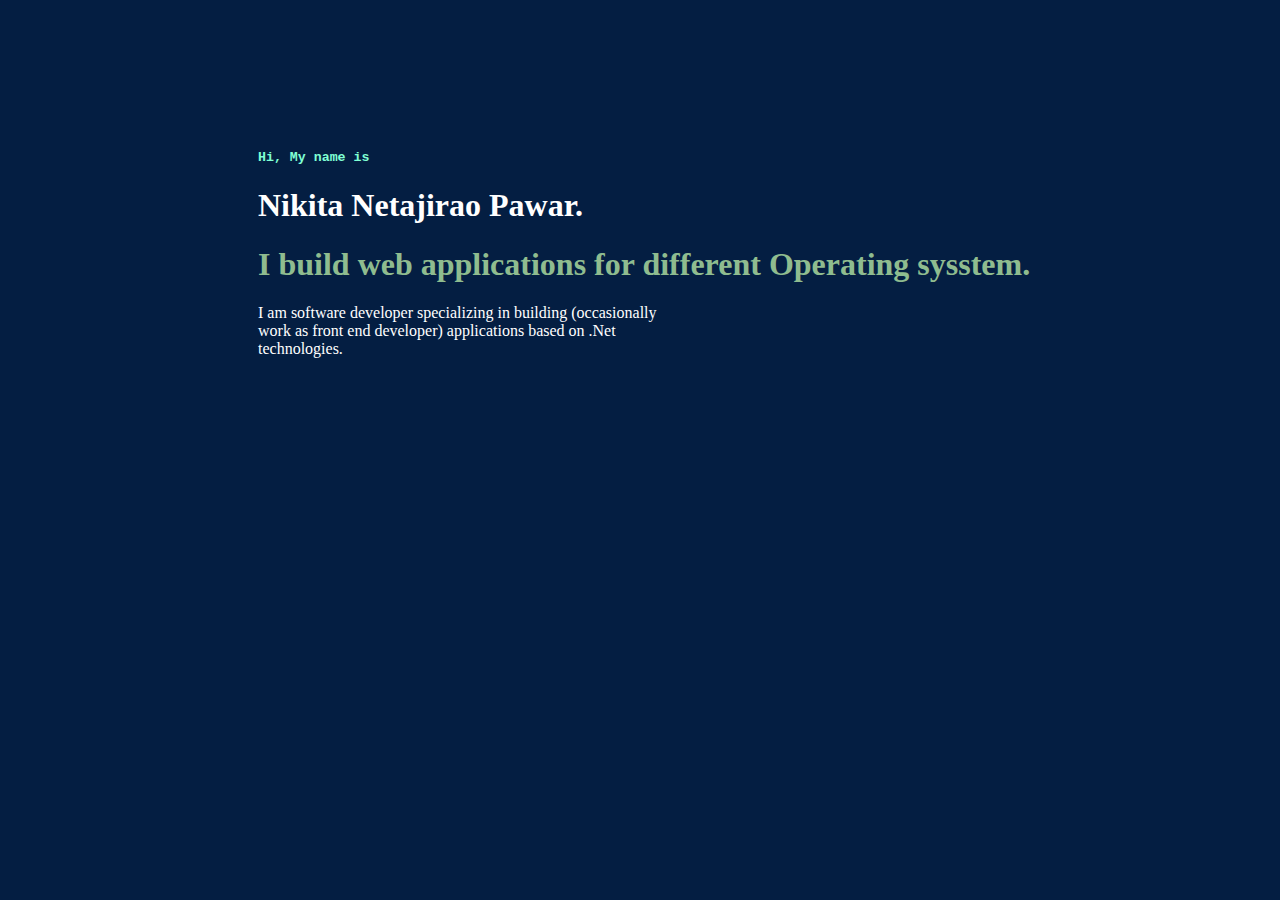
<file: Index.html>
<!DOCTYPE html>
<html lang="en">
<head>
    <meta charset="UTF-8">
    <meta http-equiv="X-UA-Compatible" content="IE=edge">
    <meta name="viewport" content="width=device-width, initial-scale=1.0">
    <link rel="stylesheet" href="Portfolio.css">
    

    <title>Nikita Netajirao Pawar</title>
</head>
<body> 
        <!-- <nav class="navbar navbar-expand-sm bg-dark navbar-dark">
            <div class="container-fluid">
              <a class="navbar-brand" href="#">
                <img src="img.png" alt="Avatar Logo" style="width:50px;" class="rounded-pill"> 
              </a>
             <a class="nav-link active" aria-current="page" href="#">About</a>
             <a class="nav-link active" aria-current="page" href="#">Work</a>
                <li  class="nav-item">Experience</li>
                <li  class="nav-item">Contact</li>
                <li  class="nav-item">Resume</li>
            </ul>
            </div>
          </nav> -->
          <div class="col-lg-8" style="border:2px red;margin-left:60%">
            
        </div>
     <div class="container">
      
        <h5>Hi, My name is</h3>
        <h1>Nikita Netajirao Pawar.</h1>
        <h1 id="title">I build web applications for different Operating sysstem.</h1>
        <p>I am software developer specializing in building (occasionally <br> work as front end developer) applications based on .Net <br> technologies.</p>
     </div>
       
</body>
</html>
</file>
<file: Portfolio.css>
body
{
     background-color: #041E42; color: white;
}
h5{color:aquamarine;
font-family: 'Courier New', Courier, monospace;}
.container{margin:150px 100px 150px 250px;}
#title{color:darkseagreen}
</file>
